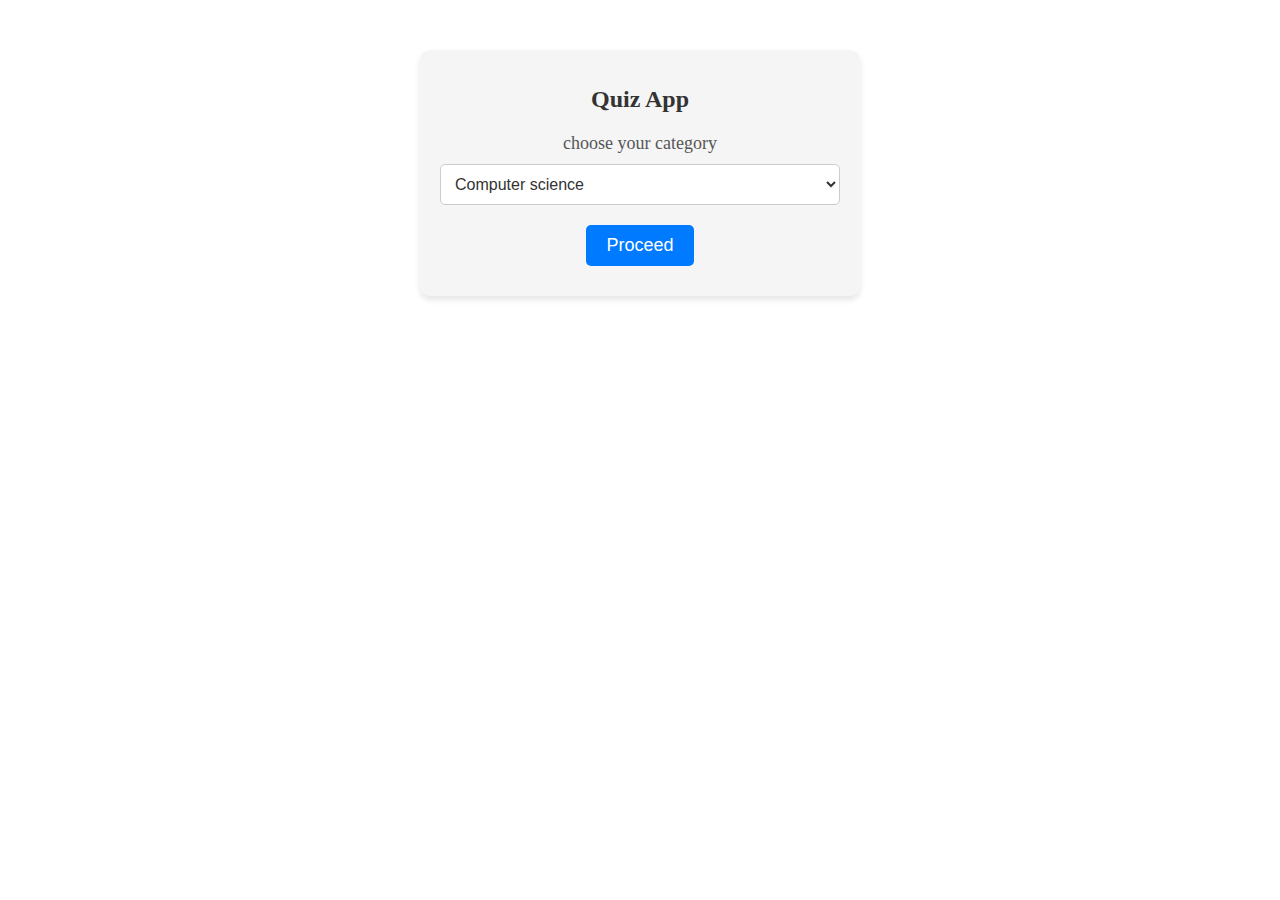
<file: app/index.html>
<!DOCTYPE html>
<html lang="en">
  <head>
    <meta charset="UTF-8" />
    <meta name="viewport" content="width=device-width, initial-scale=1.0" />
    <title>quiz</title>
    <link rel="stylesheet" href="style.css" />
  </head>
  <body>
    <div class="container">
      <h1>Quiz App</h1>
      <label class="category-label" for="category">choose your category</label>
      <select name="category" id="category"></select>
      <button type="submit" id="proceed">Proceed</button>
    </div>

    <div id="quiz">
      <h1 id="topic"></h1>
      <div id="content"></div>
    </div>
    <script src="script.js"></script>
  </body>
</html>
</file>
<file: app/style.css>
.container {
  text-align: center;
  padding: 20px;
  background-color: #f5f5f5;
  border-radius: 10px;
  box-shadow: 0 4px 6px rgba(0, 0, 0, 0.1);
  max-width: 400px;
  margin: 0 auto;
  margin-top: 50px;
}

/* Style the heading */
h1 {
  font-size: 24px;
  color: #333;
  margin-bottom: 20px;
}

/* Style the label */
.category-label {
  display: block;
  font-size: 18px;
  color: #555;
  margin-bottom: 10px;
}

/* Style the select dropdown */
select {
  width: 100%;
  padding: 10px;
  font-size: 16px;
  border: 1px solid #ccc;
  border-radius: 5px;
  background-color: #fff;
  color: #333;
}

/* Style the button */
button {
  margin: 10px;
  display: inline-block;
  padding: 10px 20px;
  font-size: 18px;
  background-color: #007bff;
  color: #fff;
  border: none;
  border-radius: 5px;
  cursor: pointer;
  margin-top: 20px;
}

/* Hover effect for the button */
button:hover {
  background-color: #0056b3;
}

/* Add some spacing at the bottom of the container */
.container {
  margin-bottom: 50px;
}
/* Style the outer container div */
.question-container {
  border: 2px solid #ccc;
  padding: 20px;
  margin: 10px;
  border-radius: 5px;
  box-shadow: 0 0 5px rgba(0, 0, 0, 0.2);
  background-color: #f9f9f9;
}

/* Style the question */
.question {
  font-size: 18px;
  font-weight: bold;
  margin-bottom: 10px;
}

/* Style the options */
.options {
  display: flex;
  justify-content: space-between;
}
@media screen and (max-width: 840px) {
  .options {
    flex-direction: column;
  }
}

label {
  margin: 5px 0;
  font-size: 16px;
}

input[type="radio"] {
  margin-right: 5px;
}

/* Style the result div */
.ans-div {
  margin-top: 20px;
  font-weight: bold;
}
.red {
  color: red;
  font-size: 18px;
  font-weight: 700;
}
.green {
  color: green;
  font-size: 18px;
  font-weight: 700;
}
.orange {
  color: orange;
  font-size: 18px;
  font-weight: 700;
}
.border-red {
  border: 2px solid red;
  padding: 20px;
  margin: 10px;
  border-radius: 5px;
  box-shadow: 0 0 5px rgba(0, 0, 0, 0.2);
  background-color: #f9f9f9;
}
.border-green {
  border: 2px solid green;
  padding: 20px;
  margin: 10px;
  border-radius: 5px;
  box-shadow: 0 0 5px rgba(0, 0, 0, 0.2);
  background-color: #f9f9f9;
}
.border-orange {
  border: 2px solid orange;
  padding: 20px;
  margin: 10px;
  border-radius: 5px;
  box-shadow: 0 0 5px rgba(0, 0, 0, 0.2);
  background-color: #f9f9f9;
}
#topic {
  text-align: center;
}
#buttons {
  text-align: center;
}
</file>
